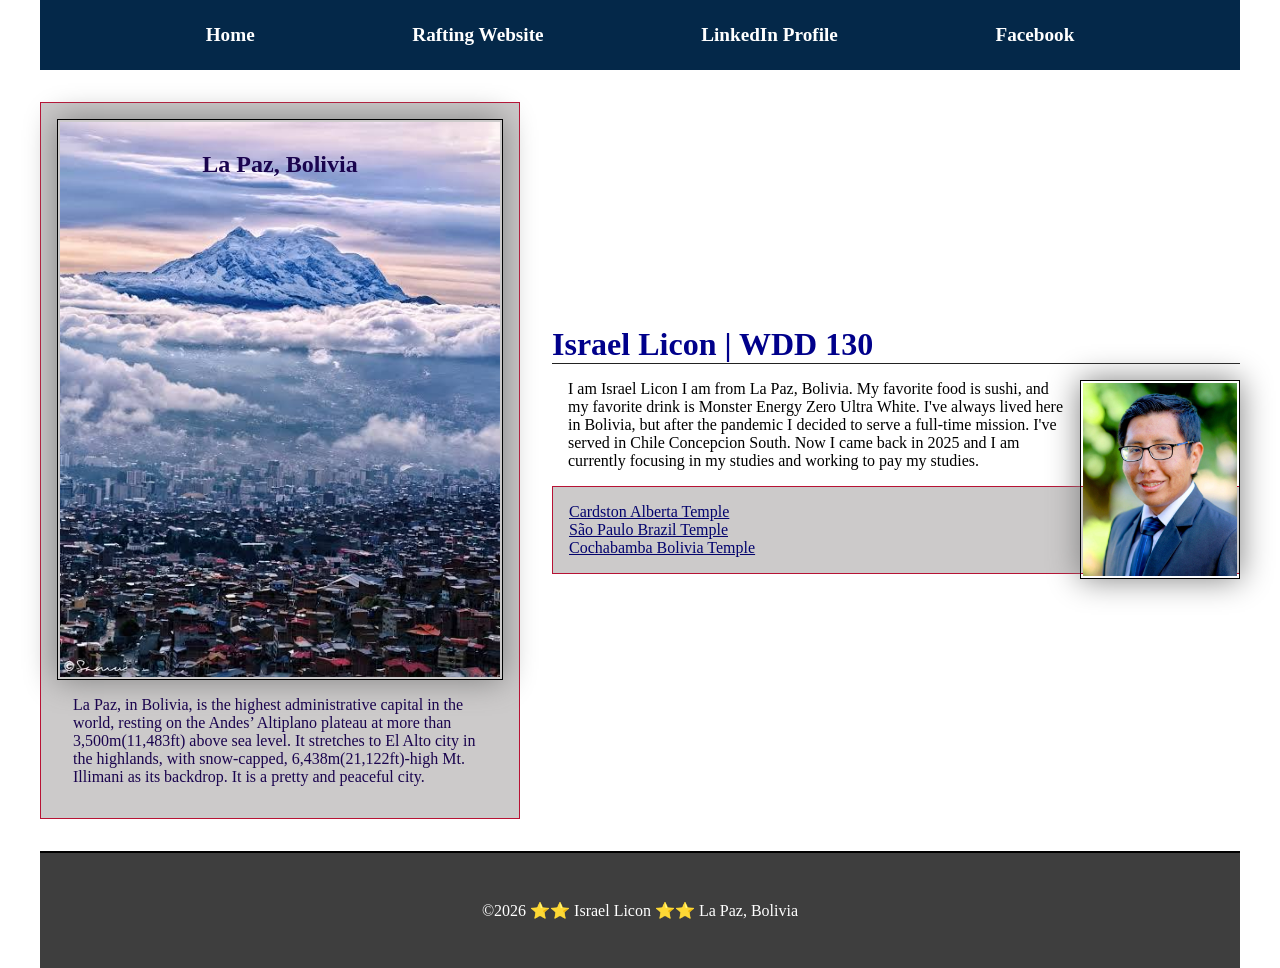
<file: index.html>
<!DOCTYPE html>
<html lang="en">

<head>
    <meta charset="UTF-8">
    <meta name="viewport" content="width=device-width, initial-scale=1.0">
    <title> Israel Licon | WDD 130</title>
    <meta name="description" content="This is my first page for WDD 130, my name is Israel Licon, and here I share more about me.">
    <meta name="author" content="Israel Licon">
    <link rel="stylesheet" href="styles/styles.css">
</head>

<body>
    <header>
        <nav>
            <a href="#">Home</a>
            <a href="wwr/">Rafting Website</a>
            <a href="https://www.linkedin.com/in/yliconisrael/" target="_blank">LinkedIn Profile</a>
            <a href="https://facebook.com" target="_blank">Facebook</a>
        </nav>
    </header>

    <div class="grid">
        <main>
            <h1>Israel Licon | WDD 130</h1>
            <img src="images/profile.jpg" alt="Israel Licon" width="200">
            <p> I am Israel Licon I am from La Paz, Bolivia. My favorite food is sushi, and my favorite drink is Monster Energy Zero Ultra White. I've always lived here in Bolivia, but after the pandemic I decided to serve a full-time mission. I've served in Chile Concepcion South. Now I came back in 2025 and I am currently focusing in my studies and working to pay my studies. </p>
            <ul class="box">
                <li><a href="https://newsroom.churchofjesuschrist.org/article/cardston-alberta-temple">Cardston Alberta Temple</a></li>
                <li><a href="https://newsroom.churchofjesuschrist.org/article/s%C3%A3o-paulo-brazil-temple">São Paulo Brazil Temple</a></li>
                <li><a href="https://newsroom.churchofjesuschrist.org/article/cochabamba-bolivia-temple">Cochabamba Bolivia Temple</a></li>
            </ul>
        </main>

        <aside class="box">
            <h2>La Paz, Bolivia</h2>
            <img src="images/la-paz-city.jpg" alt="Image of the city of La Paz partially covered by clouds, behind is the snow-capped Illimani which rises majestically against the sky">
            <p> La Paz, in Bolivia, is the highest administrative capital in the world, resting on the Andes’ Altiplano plateau at more than 3,500m(11,483ft) above sea level. It stretches to El Alto city in the highlands, with snow-capped, 6,438m(21,122ft)-high Mt. Illimani as its backdrop. It is a pretty and peaceful city.</p>
        </aside>
    </div>

    <footer>
        <p>©️2026 ⭐⭐ Israel Licon ⭐⭐ La Paz, Bolivia</p>
    </footer>

</body>

</html>
</file>
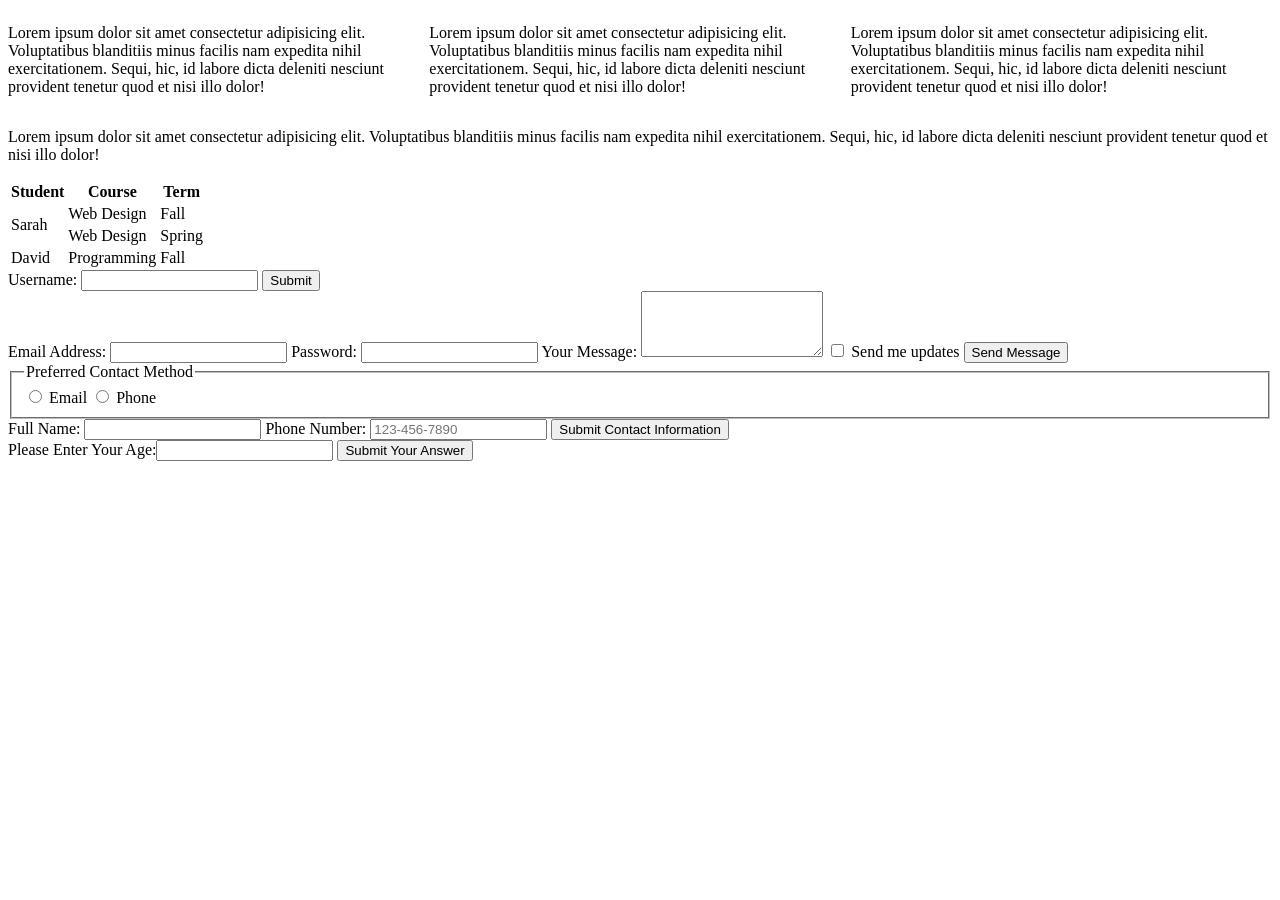
<file: example.html>
<!DOCTYPE html>
<html lang="en">

<head>
    <meta charset="UTF-8">
    <meta name="viewport" content="width=device-width, initial-scale=1.0">
    <title>Document</title>
    <link rel="stylesheet" href="styles/example.css">
</head>

<body>
    <div class="grid">
        <div class="item">
            <p>Lorem ipsum dolor sit amet consectetur adipisicing elit. Voluptatibus blanditiis minus facilis nam expedita nihil exercitationem. Sequi, hic, id labore dicta deleniti nesciunt provident tenetur quod et nisi illo dolor!</p>
        </div>
        <div class="item">
            <p>Lorem ipsum dolor sit amet consectetur adipisicing elit. Voluptatibus blanditiis minus facilis nam expedita nihil exercitationem. Sequi, hic, id labore dicta deleniti nesciunt provident tenetur quod et nisi illo dolor!</p>
        </div>
        <div class="item">
            <p>Lorem ipsum dolor sit amet consectetur adipisicing elit. Voluptatibus blanditiis minus facilis nam expedita nihil exercitationem. Sequi, hic, id labore dicta deleniti nesciunt provident tenetur quod et nisi illo dolor!</p>
        </div>
        <div class="caption">
            <p>Lorem ipsum dolor sit amet consectetur adipisicing elit. Voluptatibus blanditiis minus facilis nam expedita nihil exercitationem. Sequi, hic, id labore dicta deleniti nesciunt provident tenetur quod et nisi illo dolor!</p>
        </div>
    </div>

    <table>
        <tr>
            <th>Student</th>
            <th>Course</th>
            <th>Term</th>
        </tr>
        <tr>
            <td rowspan="2">Sarah</td>
            <td>Web Design</td>
            <td>Fall</td>
        </tr>
        <tr>
            <td>Web Design</td>
            <td>Spring</td>
        </tr>
        <tr>
            <td>David</td>
            <td>Programming</td>
            <td>Fall</td>
        </tr>
    </table>

    <form action="">
        <label for="username">Username:</label>
        <input type="text" id="username" name="username">
        <button type="submit">Submit</button>
    </form>

    <form>
        <label for="email">Email Address:</label>
        <input type="email" id="email" name="email">

        <label for="password">Password:</label>
        <input type="password" id="password" name="password">

        <label for="message">Your Message:</label>
        <textarea id="message" name="message" rows="4"></textarea>

        <label><input type="checkbox" id="newsletter" name="newsletter"> Send me updates</label>

        <button type="submit">Send Message</button>
    </form>

    <fieldset>
        <legend>Preferred Contact Method</legend>
        <label><input type="radio" name="contact" value="email"> Email</label>
        <label><input type="radio" name="contact" value="phone"> Phone</label>
    </fieldset>

    <form>
        <label for="fullname">Full Name:</label>
        <input type="text" id="fullname" name="fullname" required>

        <label for="phone">Phone Number:</label>
        <input type="tel" id="phone" name="phone" placeholder="123-456-7890">

        <button type="submit">Submit Contact Information</button>
    </form>

    <form>
        <label for="age">Please Enter Your Age:</label><input type="select" id="age" name="age">
        <button type="submit">Submit Your Answer</button>
    </form>
</body>

</html>
</file>
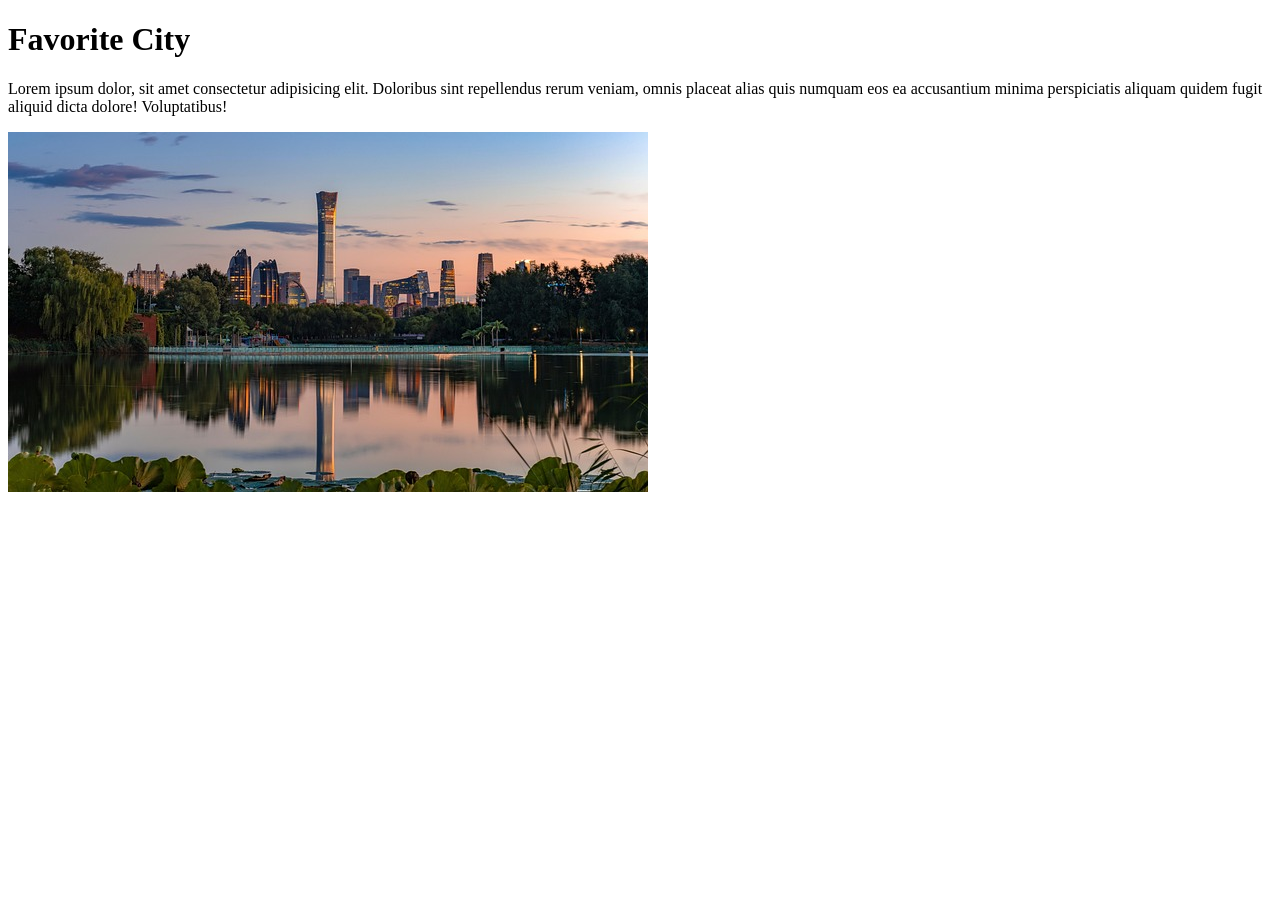
<file: week01/favorite-city.html>
<!DOCTYPE html>
<html lang="en">

<head>
    <meta charset="UTF-8">
    <meta name="viewport" content="width=device-width, initial-scale=1.0">
    <title>Document</title>
</head>

<body>
    <h1> Favorite City</h1>
    <p>Lorem ipsum dolor, sit amet consectetur adipisicing elit. Doloribus sint repellendus rerum veniam, omnis placeat alias quis numquam eos ea accusantium minima perspiciatis aliquam quidem fugit aliquid dicta dolore! Voluptatibus!</p>
    <img src="images/beijing-city.jpg" alt="City of Beijing">
</body>

</html>
</file>
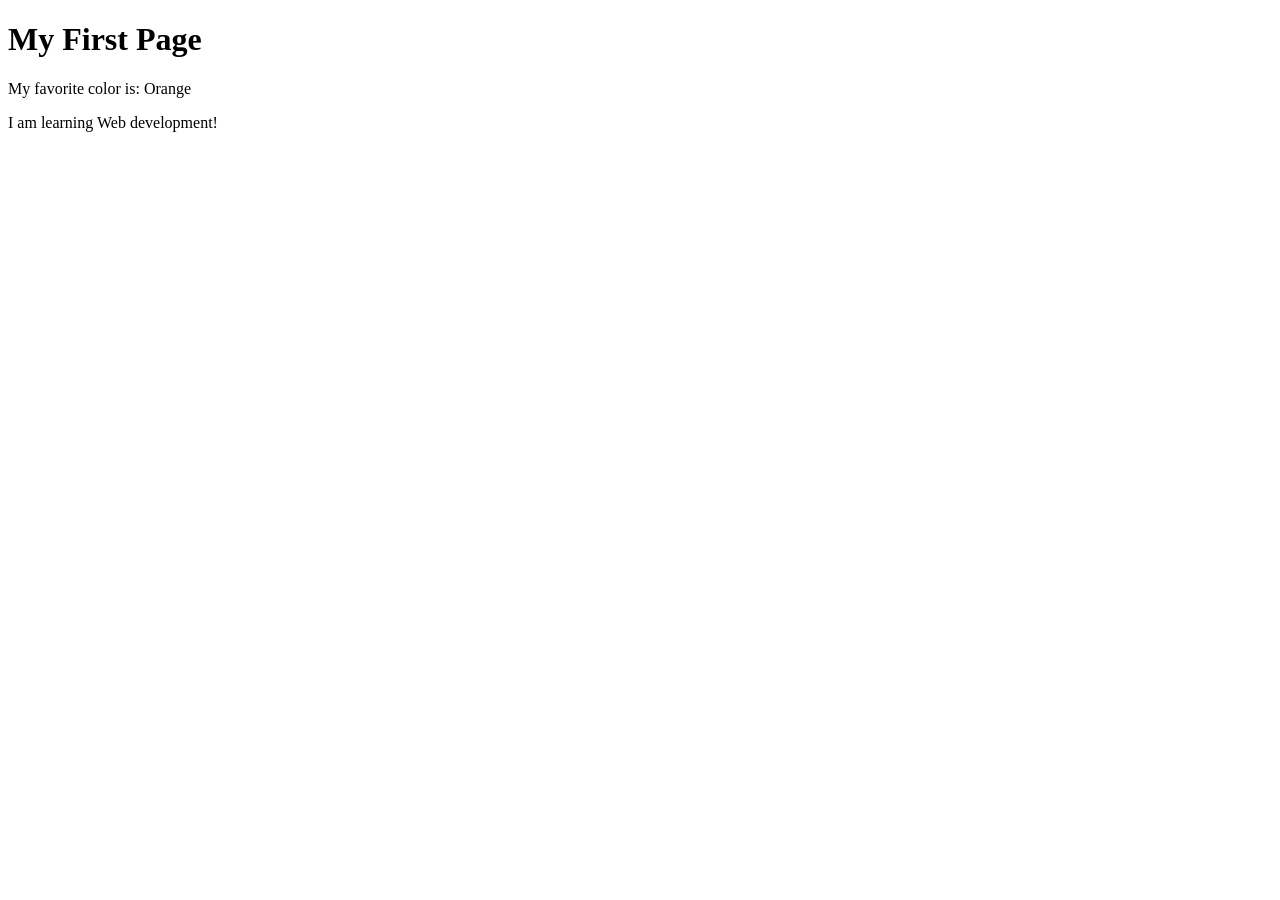
<file: week01/first-page.html>
<!DOCTYPE html>
<html lang="en">

<head>
    <meta charset="UTF-8">
    <meta name="viewport" content="width=device-width, initial-scale=1.0">
    <title>My First Page</title>
</head>

<body>
    <h1>My First Page</h1>
    <p>My favorite color is: Orange </p>
    <p> I am learning Web development! </p>
</body>

</html>
</file>
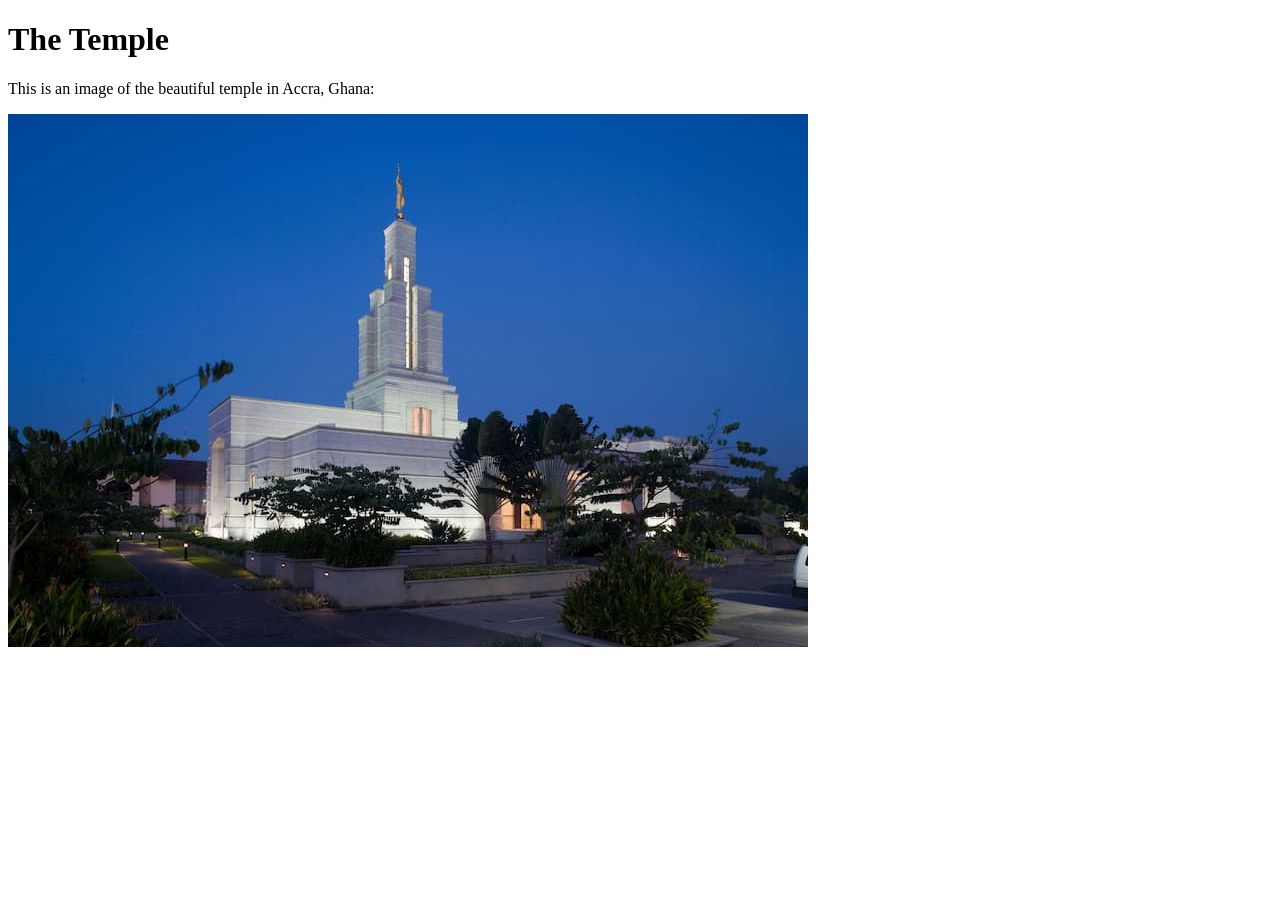
<file: week01/images-solution.html>
<!DOCTYPE html>
<html lang="en">

<head>
    <meta charset="UTF-8">
    <meta name="viewport" content="width=device-width, initial-scale=1.0">
    <title>Temple Image</title>
</head>

<body>
    <h1>The Temple</h1>
    <p>This is an image of the beautiful temple in Accra, Ghana:</p>
    <img src="images/temple-small.jpg" alt="The Accra Ghana Temple">

</body>

</html>
</file>
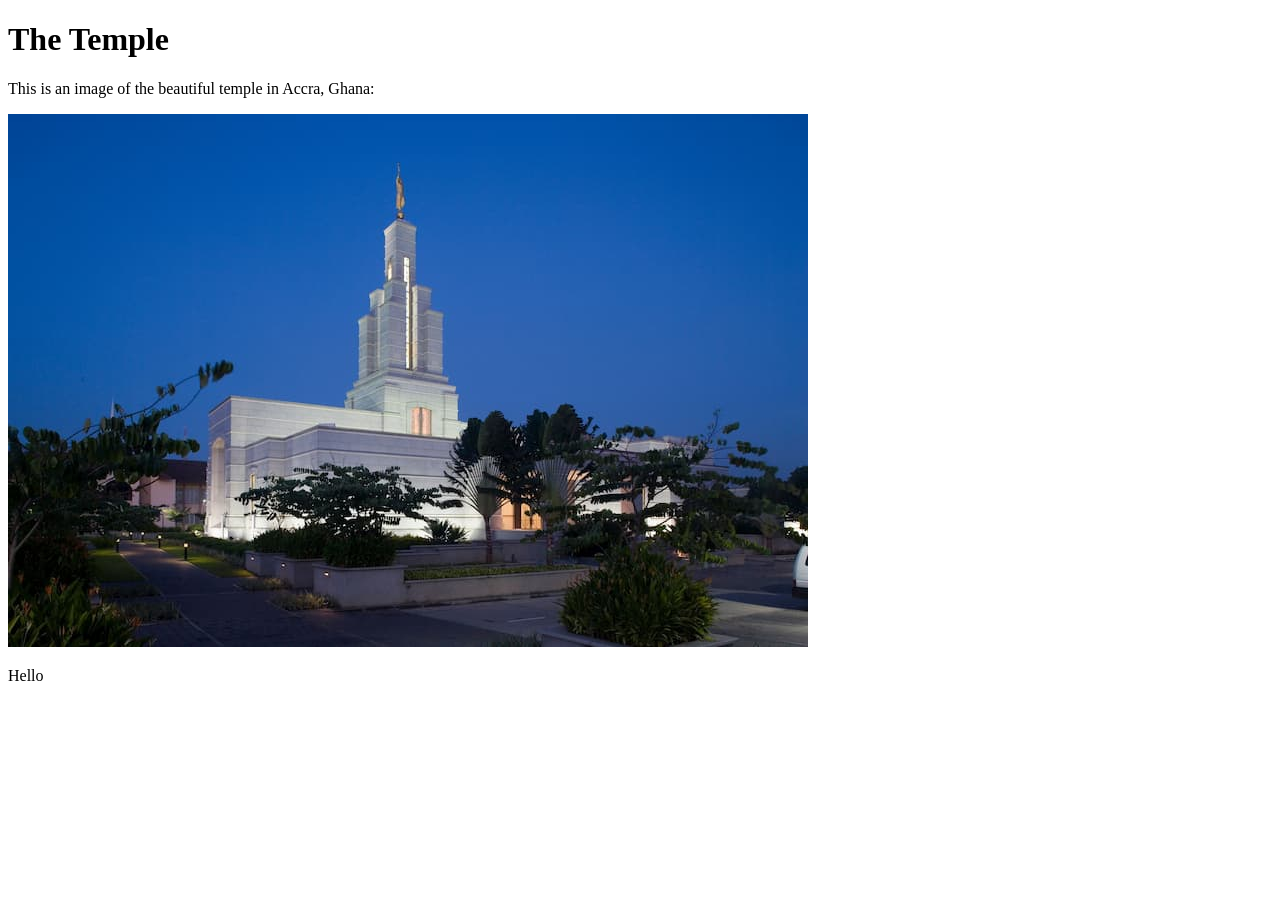
<file: week01/images.html>
<!DOCTYPE html>
<html lang="en">

<head>
    <meta charset="UTF-8">
    <meta name="viewport" content="width=device-width, initial-scale=1.0">
    <title>Temple Image</title>
</head>

<body>
    <h1>The Temple</h1>
    <p>This is an image of the beautiful temple in Accra, Ghana:</p>
    <img src="images/temple-small.jpg" alt="The Accra Ghana Temple">

    <p> Hello </p>
</body>

</html>
</file>
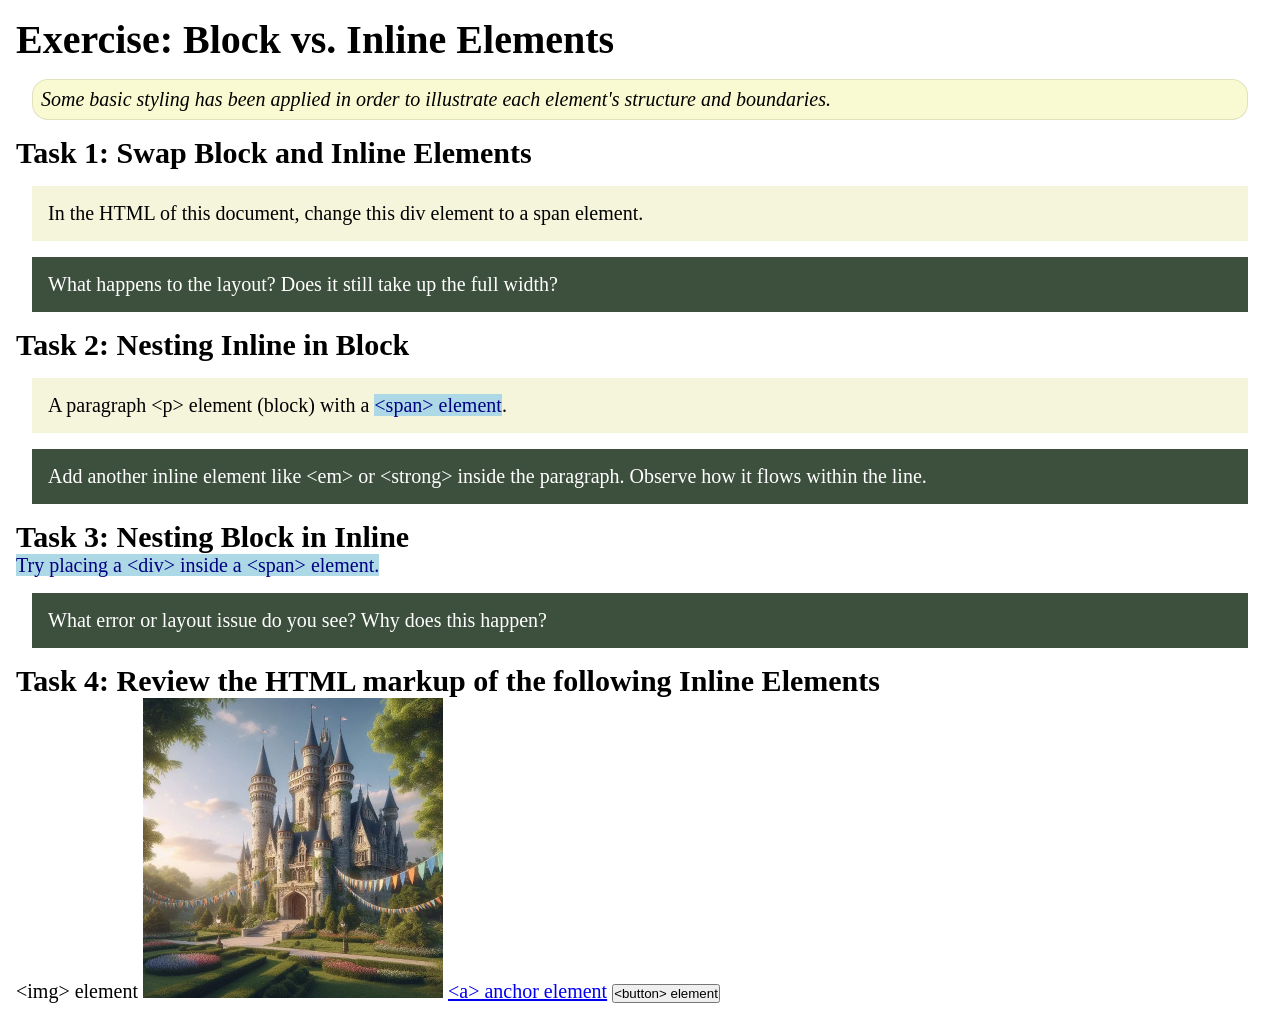
<file: week02/block-vs-inline.html>
<!DOCTYPE html>
<html lang="en">

<head>
    <meta charset="UTF-8">
    <meta name="viewport" content="width=device-width, initial-scale=1.0">
    <title>Exercise: Block vs. Inline Elements</title>
    <link rel="stylesheet" href="styles/block-vs-inline.css">
</head>

<body>
    <main>
        <h1>Exercise: Block vs. Inline Elements</h1>
        <p class="note">Some basic styling has been applied in order to illustrate each element's structure and boundaries.</p>

        <h2>Task 1: Swap Block and Inline Elements</h2>
        <div>In the HTML of this document, change this div element to a span element.</div>

        <p class="question">What happens to the layout? Does it still take up the full width?</p>

        <h2>Task 2: Nesting Inline in Block</h2>
        <p>A paragraph &lt;p&gt; element (block) with a <span>&lt;span&gt; element</span>.</p>
        <p class="question">Add another inline element like &lt;em&gt; or &lt;strong&gt; inside the paragraph. Observe how it flows within the line.</p>

        <h2>Task 3: Nesting Block in Inline</h2>
        <span>Try placing a &lt;div&gt; inside a &lt;span&gt; element.</span>
        <p class="question">What error or layout issue do you see? Why does this happen?</p>

        <h2>Task 4: Review the HTML markup of the following Inline Elements</h2>
        &lt;img&gt; element
        <img src="images/castle.webp" alt="placeholder image (images are inline)" width="300" height="300">
        <a href="https://churchofjesuschrist.org">&lt;a&gt; anchor element</a>
        <button type="button">&lt;button&gt; element</button>
    </main>
</body>

</html>
</file>
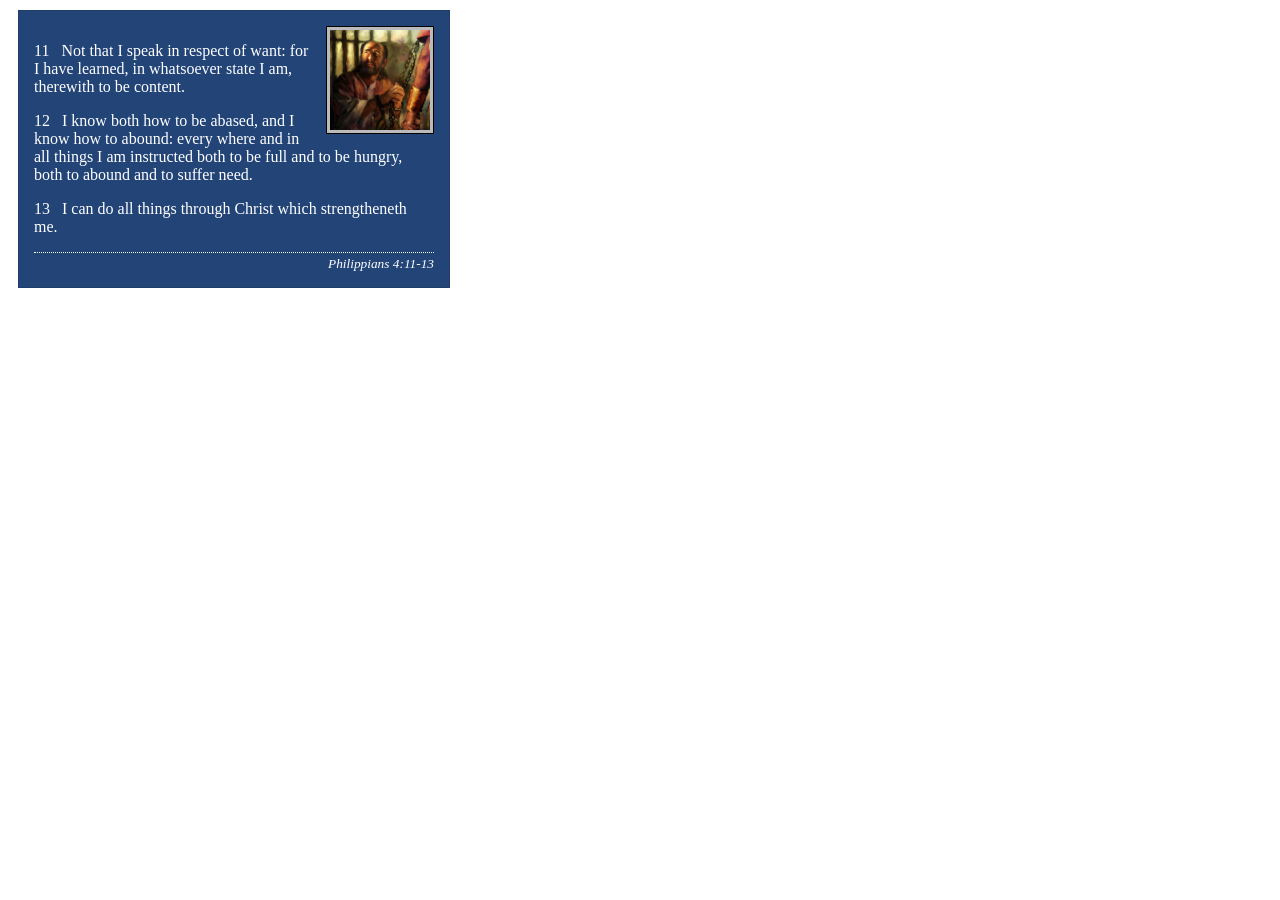
<file: week02/box-model-solution.html>
<!DOCTYPE html>
<html lang="en">

<head>
    <meta charset="UTF-8">
    <meta name="viewport" content="width=device-width, initial-scale=1.0">
    <title>Box Model Activity</title>
    <link rel="stylesheet" href="styles/box-model-solution.css">
</head>

<body>
    <main>
        <div class="callout">
            <img src="images/apostle-paul-imprisoned.webp" alt="Paul the Apostle - Imprisoned in Rome" width="200" height="200">
            <blockquote>
                <p>11 &nbsp; Not that I speak in respect of want: for I have learned, in whatsoever state I am, therewith to be content.</p>
                <p>12 &nbsp; I know both how to be abased, and I know how to abound: every where and in all things I am instructed both to be full and to be hungry, both to abound and to suffer need.</p>
                <p>13 &nbsp; I can do all things through Christ which strengtheneth me.</p>
            </blockquote>
            <cite>Philippians 4:11-13</cite>
        </div>
    </main>
</body>

</html>
</file>
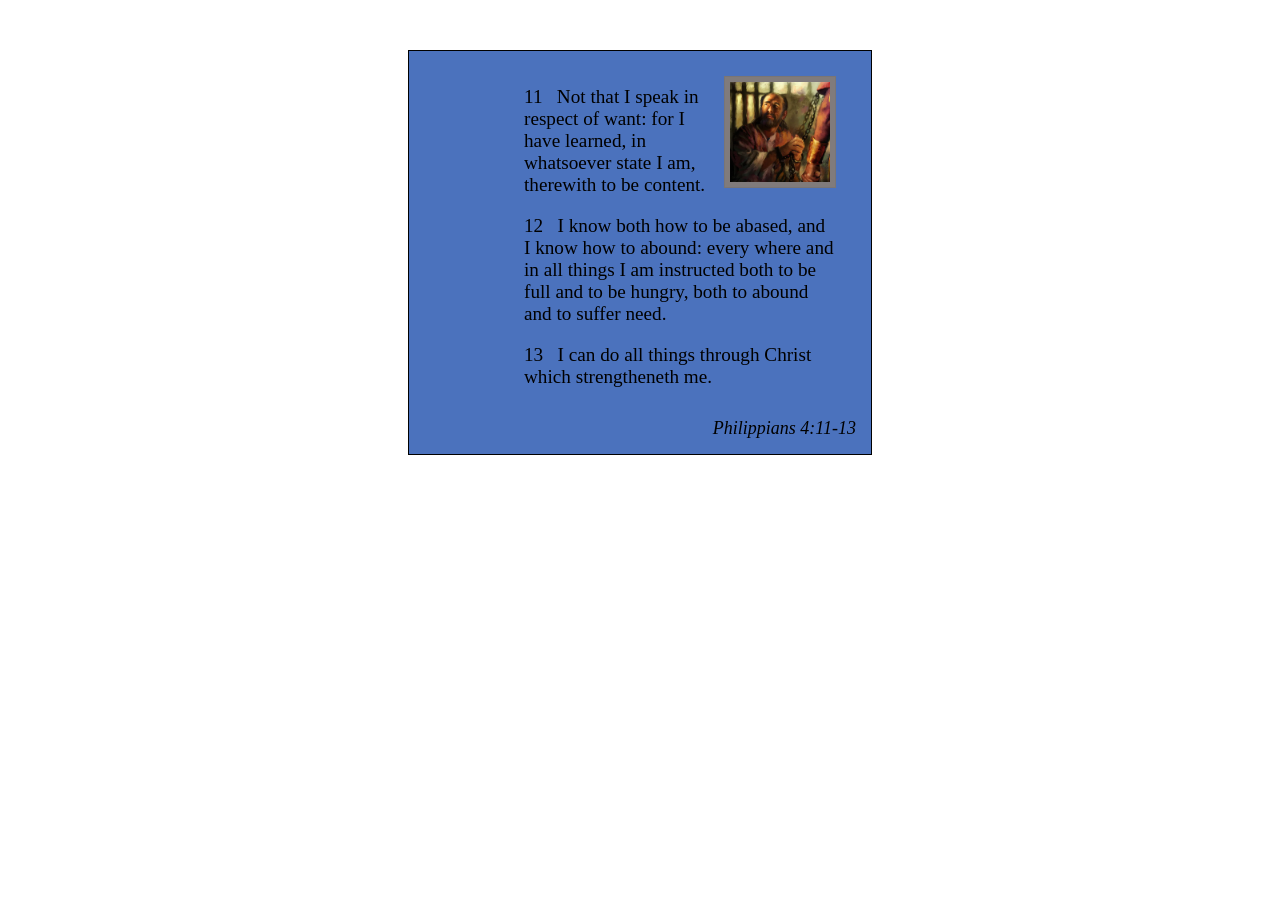
<file: week02/box-model.html>
<!DOCTYPE html>
<html lang="en">

<head>
    <meta charset="UTF-8">
    <meta name="viewport" content="width=device-width, initial-scale=1.0">
    <title>Box Model Activity</title>
    <link rel="stylesheet" href="styles/box-model.css">
</head>

<body>
    <main>
        <div class="callout">
            <img src="images/apostle-paul-imprisoned.webp" alt="Paul the Apostle - Imprisoned in Rome" width="200" height="200">
            <blockquote>
                <p>11 &nbsp; Not that I speak in respect of want: for I have learned, in whatsoever state I am, therewith to be content.</p>
                <p>12 &nbsp; I know both how to be abased, and I know how to abound: every where and in all things I am instructed both to be full and to be hungry, both to abound and to suffer need.</p>
                <p>13 &nbsp; I can do all things through Christ which strengtheneth me.</p>
            </blockquote>
            <cite>Philippians 4:11-13</cite>
        </div>
    </main>
</body>

</html>
</file>
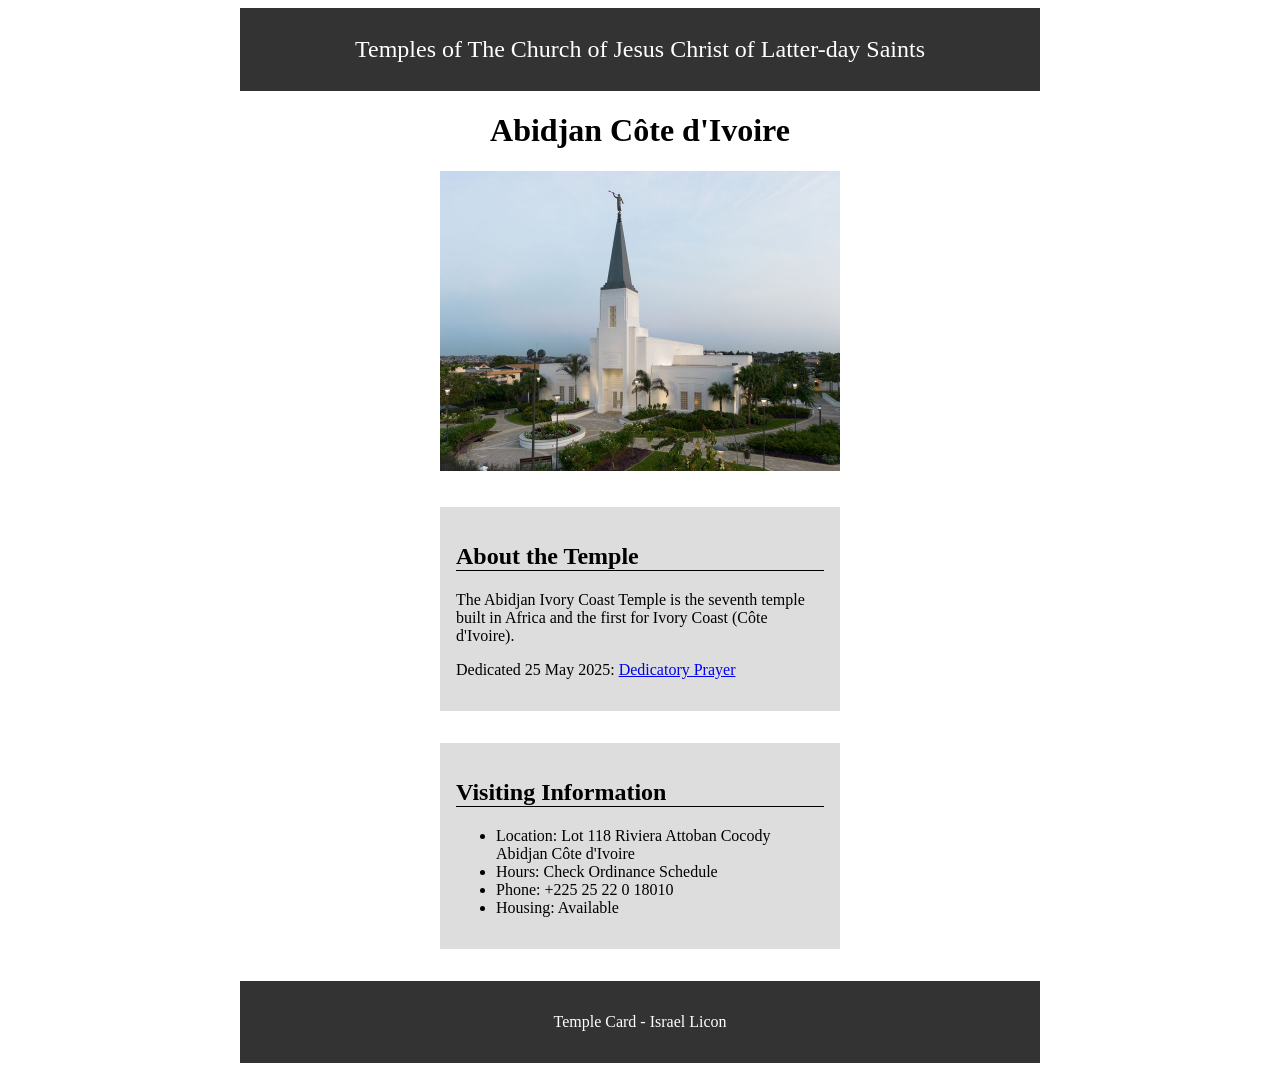
<file: week02/temple.html>
<!DOCTYPE html>
<html lang="en">

<head>
    <meta charset="UTF-8">
    <meta name="viewport" content="width=device-width, initial-scale=1.0">
    <title>Temple Card - Abidjan Côte d'Ivoire</title>
    <link rel="stylesheet" href="styles/temple.css">
</head>

<body>
    <header>
        <p>Temples of The Church of Jesus Christ of Latter-day Saints</p>
    </header>
    <main>
        <h1>Abidjan Côte d'Ivoire</h1>
        <picture>
            <img src="images/abidjan-ivory-coast.jpeg" alt="Abidjan Côte d'Ivoire Temple">
        </picture>
        <section>
            <h2>About the Temple</h2>
            <p>The Abidjan Ivory Coast Temple is the seventh temple built in Africa and the first for Ivory Coast (Côte d'Ivoire).</p>
            <p>Dedicated 25 May 2025: <a href="https://www.churchofjesuschrist.org/temples/dedicatory-prayer/abidjan-ivory-coast-temple/2025-05-25?lang=eng" target="_blank" rel="noopener noreferrer">Dedicatory Prayer</a></p>
        </section>
        <section>
            <h2>Visiting Information</h2>
            <ul>
                <li>Location: Lot 118 Riviera Attoban Cocody Abidjan Côte d'Ivoire</li>
                <li>Hours: Check Ordinance Schedule</li>
                <li>Phone: +225 25 22 0 18010</li>
                <li>Housing: Available</li>
            </ul>
        </section>
    </main>
    <footer>
        <p>Temple Card - Israel Licon</p>
    </footer>
</body>

</html>
</file>
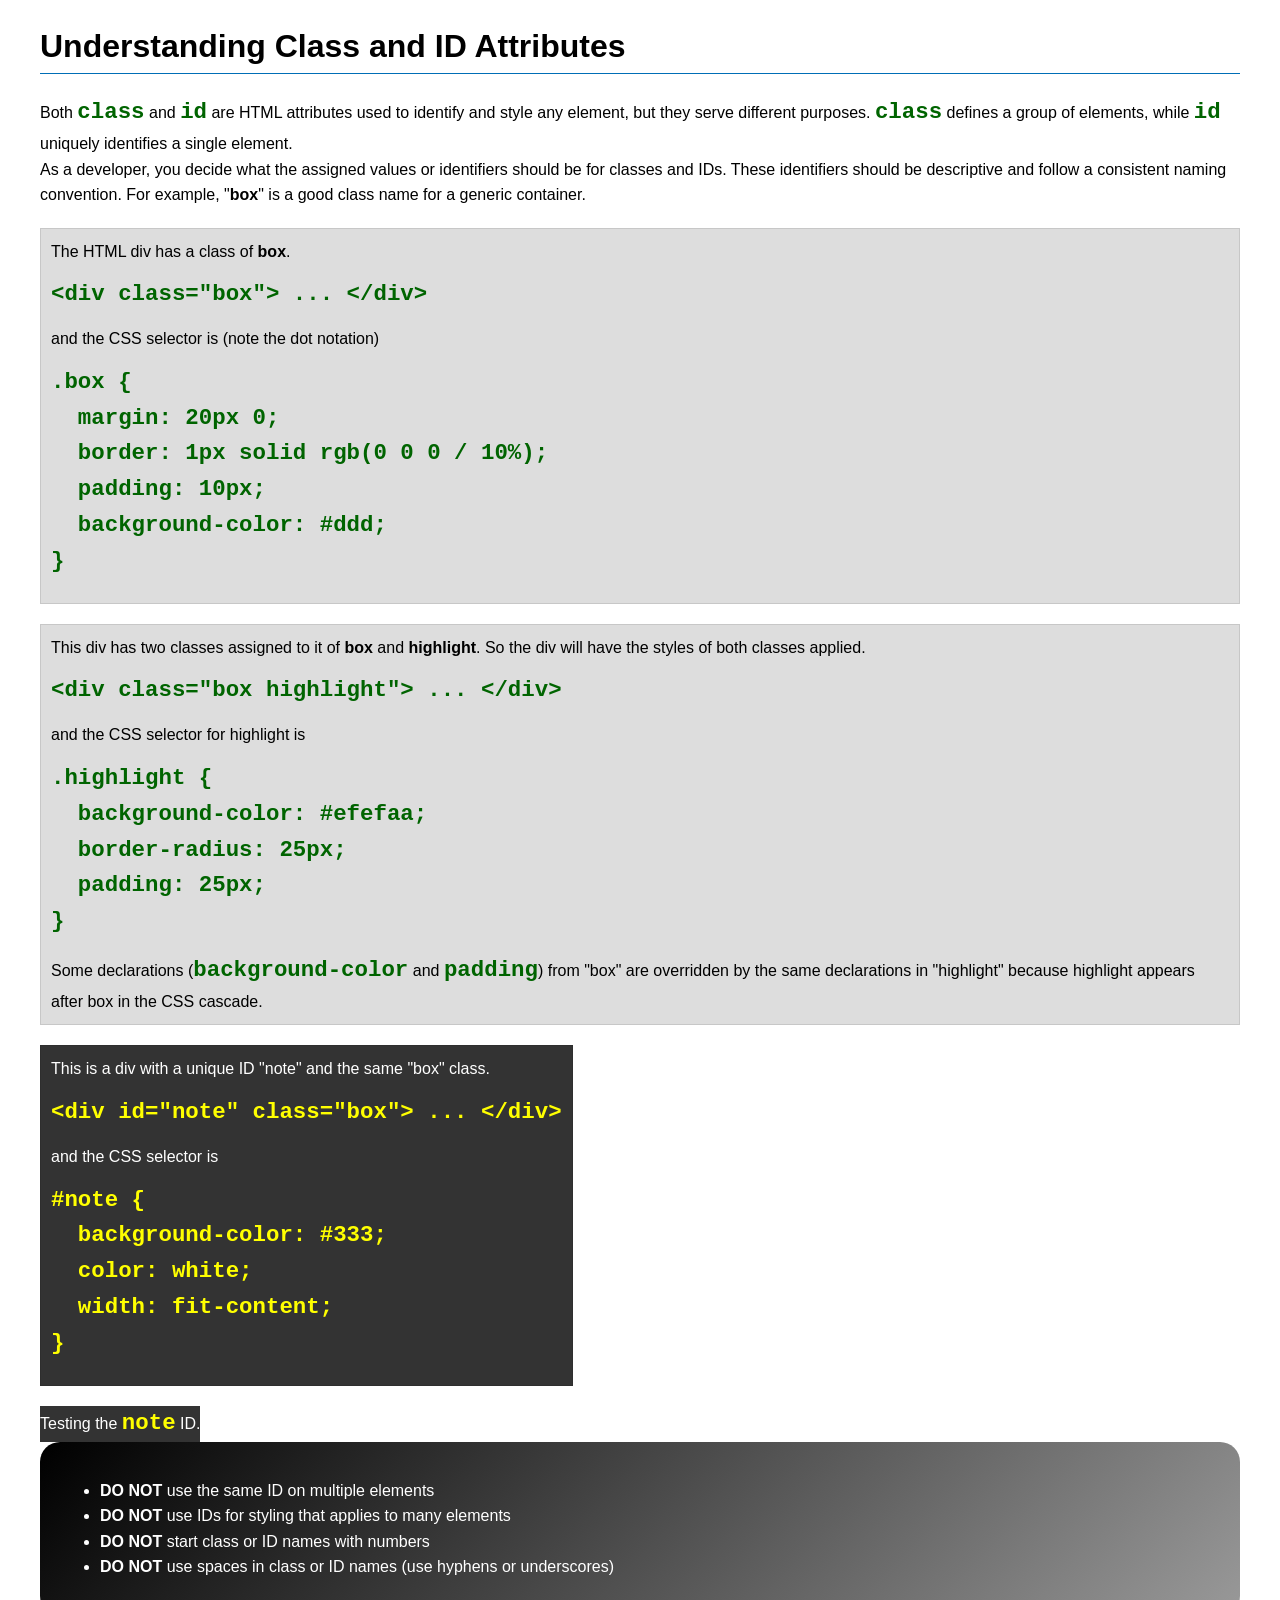
<file: week03/class-and-id.html>
<!DOCTYPE html>
<html lang="en">

<head>
    <meta charset="UTF-8">
    <meta name="viewport" content="width=device-width, initial-scale=1.0">
    <title>Class vs ID Attributes</title>
    <link rel="stylesheet" href="styles/class-and-id.css">
</head>

<body>
    <h1>Understanding Class and ID Attributes</h1>
    <p>Both <code>class</code> and <code>id</code> are HTML attributes used to identify and style any element, but they serve different purposes. <code>class</code> defines a group of elements, while <code>id</code> uniquely identifies a single element.</p>
    <p>As a developer, you decide what the assigned values or identifiers should be for classes and IDs. These identifiers should be descriptive and follow a consistent naming convention. For example, "<strong>box</strong>" is a good class name for a generic container.</p>
    <div class="box">
        <p>The HTML div has a class of <strong>box</strong>.</p>
        <pre><code class="html">&lt;div class="box"&gt; ... &lt;/div&gt;</code></pre>
        and the CSS selector is (note the dot notation)
        <pre><code class="css">.box {
  margin: 20px 0;
  border: 1px solid rgb(0 0 0 / 10%);
  padding: 10px;
  background-color: #ddd; 
}</code></pre>
    </div>

    <div class="box">
        <p>This div has two classes assigned to it of <strong>box</strong> and <strong>highlight</strong>. So the div will have the styles of both classes applied.</p>
        <pre><code class="html">&lt;div class="box highlight"&gt; ... &lt;/div&gt;</code></pre>
        and the CSS selector for highlight is
        <pre><code class="css">.highlight {
  background-color: #efefaa;
  border-radius: 25px;
  padding: 25px;
}</code></pre>
        <p>Some declarations (<code>background-color</code> and <code>padding</code>) from "box" are overridden by the same declarations in "highlight" because highlight appears after box in the CSS cascade.</p>
    </div>

    <div id="note" class="box">
        <p>This is a div with a unique ID "note" and the same "box" class.</p>
        <pre><code class="html">&lt;div id="note" class="box"&gt; ... &lt;/div&gt;</code></pre>
        and the CSS selector is
        <pre><code class="css">#note {
  background-color: #333;
  color: white;
  width: fit-content;
}</code></pre>
    </div>

    <div id="note">
        <p>Testing the <code>note</code> ID.</p>
    </div>

    <section id="best-practice">
        <ul>
            <li><strong>DO NOT</strong> use the same ID on multiple elements</li>
            <li><strong>DO NOT</strong> use IDs for styling that applies to many elements</li>
            <li><strong>DO NOT</strong> start class or ID names with numbers</li>
            <li><strong>DO NOT</strong> use spaces in class or ID names (use hyphens or underscores)</li>
        </ul>
    </section>

</body>

</html>
</file>
<file: styles/styles.css>
:root {
    --height: auto;
    --border: 1px solid black;
    --text-align: center;
}

* {
    box-sizing: border-box;
    margin: 0;
    padding: 0;
}

a {
    color: rgb(3, 3, 109);
}

header,
.grid,
footer {
    max-width: 1200px;
    margin: 0 auto;
}

nav {
    background-color: #042849;
    padding: 1rem;
    display: flex;
    justify-content: space-evenly;
    align-items: center;
}

nav a {
    display: block;
    padding: 0.5rem;
    text-decoration: none;
    font-size: 1.2rem;
    font-weight: 700;
    color: #fff;
}

h1 {
    border-bottom: 1px solid #222;
    color: darkblue;
}

main {
    max-width: 50rem;
    grid-column: 2 / 3;
    margin: 1rem 0;
}

main img {
    width: 10rem;
    height: var(--height);
    border: var(--border);
    padding: 2px;
    box-shadow: 0 0 30px gray;
    float: right;
    margin: 1rem 0 1rem 1rem;
}

img {
    width: 150px;
    height: var(--height);
    border: var(--border);
    padding: 2px;
    box-shadow: 0 0 30px gray;
}

p {
    padding: 1rem;
}

aside {
    max-width: 30rem;
    border: 1px solid rgb(0 0 0 / 0.2);
    padding: 1rem;
    background-color: #eee;
    color: #333;
    position: relative;
    grid-column: 1 / 2;
    grid-row: 1 / 2;
}

aside img {
    width: 100%;
    height: var(--height);
    display: block;
}

aside h2 {
    position: absolute;
    left: 50%;
    transform: translateX(-50%);
    top: 3rem;
}

footer {
    background-color: #3e3e3e;
    color: #fff;

    border-top: 2px solid #000;
    text-align: var(--text-align);
    padding: 2rem 1rem;
}

ul {
    list-style: none;
    padding: 1rem;
}

/* Class Selectors */
.box {
    border: 1px solid #b71234;
    padding: 1rem;
    background-color: #cccaca;
    color: #1a044e;
}

.grid {
    display: grid;
    align-items: center;
    gap: 2rem;
    margin-top: 2rem;
    margin-bottom: 2rem;
}
</file>
<file: styles/example.css>
.grid {
    display: grid;
    grid-template-columns: 1fr 1fr 1fr;
}

.caption {
    grid-column: 1 / 4;
}
</file>
<file: week02/styles/block-vs-inline.css>
* {
    margin: 0;
    padding: 0;
}

body {
    font-size: 20px;
    margin: 1rem;
}

p,
div {
    background-color: beige;
    margin: 1rem;
    padding: 1rem;
}

span {
    color: navy;
    background-color: lightblue;
}

code {
    margin: 0;
    padding: 0;
    color: green;
    font-size: 1.2rem;
}

.note {
    font-style: italic;
    background-color: lightgoldenrodyellow;
    border-radius: 1rem;
    border: 1px solid rgb(0 0 0 / 10%);
    margin: 1rem;
    padding: .5rem;
}

.question {
    background-color: #3d503d;
    color: #fff;
}
</file>
<file: week02/styles/box-model-solution.css>
.callout {
    max-width: 400px;
    margin: 10px;
    border: 1px solid rgb(0 0 0 / 10%);
    padding: 15px;
    background-color: #247;
    color: #fff;
}

.callout img {
    float: right;
    margin: 0 0 10px 15px;
    border: 1px solid #000;
    padding: 3px;
    background-color: #bbb;
    width: 100px;
    height: auto;
}

blockquote {
    margin: 0;
}

cite {
    display: block;
    border-top: 1px dotted #fff;
    padding-top: 3px;
    text-align: right;
    font-size: smaller;
}
</file>
<file: week02/styles/box-model.css>
.callout {
    max-width: 200;
    margin: 50px 400px 50px 400px;
    border: 1px solid #000000;
    padding: 15px;
    background-color: rgb(75, 114, 189);
    text-decoration-color: white;
}

.callout img {
    float: right;
    margin: 10px 20px 20px 10px;
    border: 1px solid #797575;
    padding: 5px;
    background-color: #807b7b;
    width: 100px;
    height: 100px;
}

blockquote {
    margin: 20px 20px 20px 100px;
    font-size: larger;
}

cite {
    display: block;
    margin-top: 10px;
    padding-top: 10px;
    text-align: right;
    font-size: large;
}
</file>
<file: week02/styles/temple.css>
* {
    box-sizing: border-box;
}

img {
    width: 100%;
    height: auto;
}

header,
main,
footer {
    max-width: 800px;
    margin: 0 auto;
}

header {
    background-color: #333333;
    color: white;
    padding: .25rem;
    text-align: center;
    font-size: 1.5rem;
}

main {
    width: 400px;
    margin: 0 auto;
}

h1 {
    text-align: center;
}

section {
    margin: 2em 0;
    background-color: #dddddd;
    padding: 1rem;
}

section h2 {
    text-align: left;
    border-bottom: solid #000 1px;
}

footer {
    background-color: #333333;
    padding: 1em;
    text-align: center;
    color: #fff;
}
</file>
<file: week03/styles/class-and-id.css>
body {
    font-family: Arial, sans-serif;
    line-height: 1.6;
    margin: 0;
    padding: 0 40px;
}

h1 {
    border-bottom: 1px solid rgb(0 110 182);
    padding-bottom: 0;
}

p {
    margin: 0;
}

code {
    color: darkgreen;
    font-weight: 700;
    font-size: 1.4rem;
}

/* Class examples - can be reused */
.box {
    margin: 20px 0;
    border: 1px solid rgb(0 0 0 / 10%);
    padding: 10px;
    background-color: #ddd;
    /* this is shorthand for #dddddd */
}

.highlight {
    background-color: #efefaa;
    border-radius: 25px;
    padding: 25px;
}

/* ID examples - should be unique */

#note {
    background-color: #333;
    color: white;
    width: fit-content;
}

#note code {
    color: yellow;
}

#best-practice {
    background: linear-gradient(135deg, #000 0%, #999 100%);
    color: white;
    border-radius: 20px;
    padding: 20px;
}
</file>
